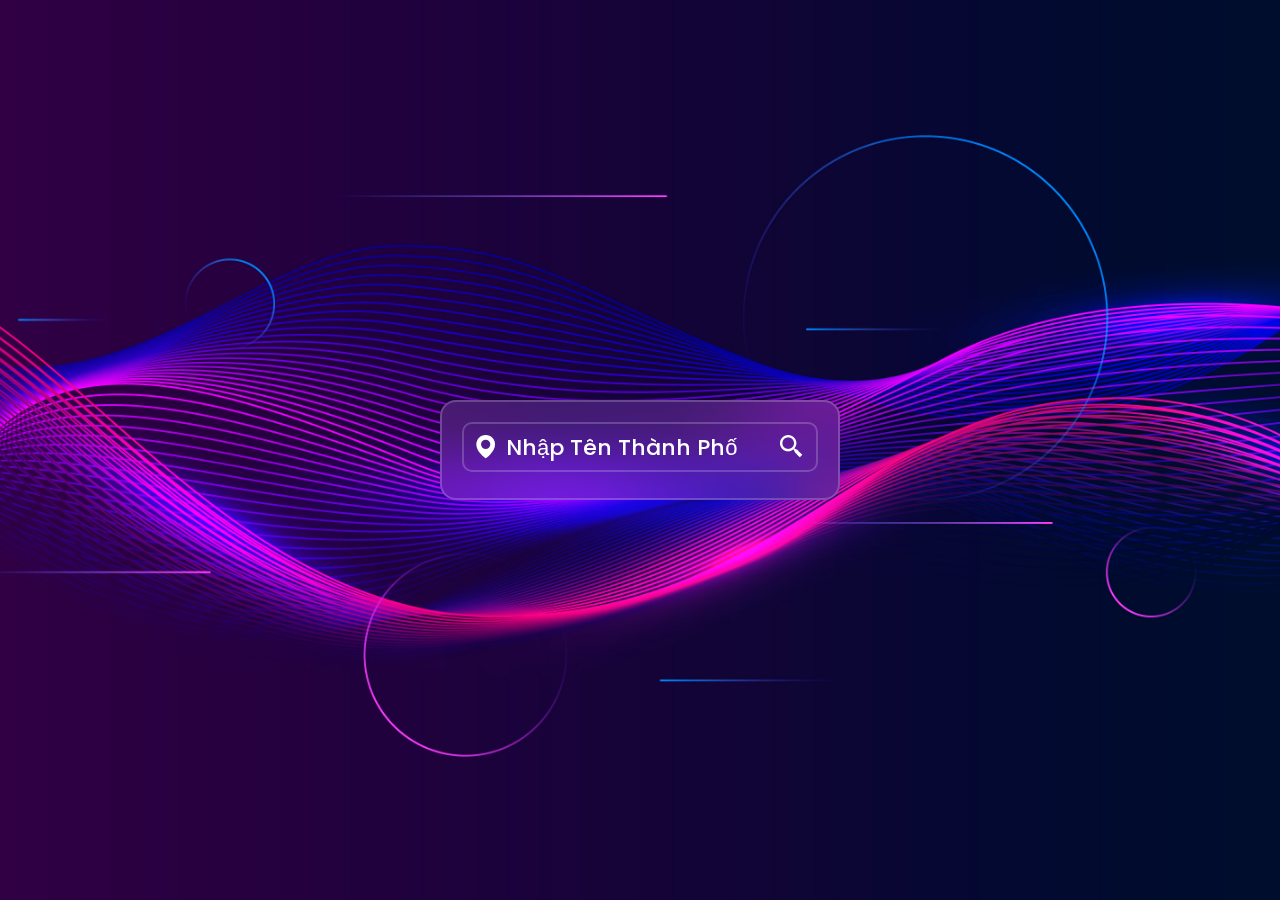
<file: index.html>
<!DOCTYPE html>
<html lang="en">
<head>
    <meta charset="UTF-8">
    <meta http-equiv="X-UA-Compatible" content="IE=edge">
    <meta name="viewport" content="width=device-width, initial-scale=1.0">
    <link href='https://unpkg.com/boxicons@2.1.4/css/boxicons.min.css' rel='stylesheet'>
    <link rel="stylesheet" href="style.css">
    <title>App Thời Tiết phiên bản 2.0</title>
</head>
<body>
    <div class="container">

        <div class="search-box">
            <i class='bx bxs-map'></i>
            <input type="text" placeholder="Nhập tên thành phố">
            <button class="bx bx-search-alt-2"></button>
        </div>

        <p class="city-hide">city hide</p>

        <div class="weather-box">
            <div class="box">
                <div class="info-weather">
                    <div class="weather">
                        <img src="images/cloud.png">
                        <p class="nhietdo">0<span>&deg;C</span></p>
                        <p class="mieuta">Broken Clouds</p>
                    </div>
                </div>
            </div>
        </div>

        <div class="weather-deatils">

            <div class="humidity">
                <i class="bx bx-water"></i>
                <div class="text">
                    <div class="info-humidity">
                        <span>0%</span>
                    </div>
                    <p>Độ ẩm</p>
                </div>
            </div>

            <div class="wind">
                <i class="bx bx-wind"></i>
               <div class="text">
                   <div class="info-wind">
                       <span>0km/h</span>
                   </div>
                   <p>Tốc độ gió</p>
               </div>
           </div>

        </div>

        <div class="not-found">
            <div class="box">
                <img src="images/404.png">
                <p>Sặc lỗi rồi cậu</p>
            </div>
        </div>
    </div>

    <script src="script.js"></script>
</body>
</html>
</file>
<file: style.css>
@import url("https://fonts.googleapis.com/css?family=poppins:wght@300;400;500;600;700;800;900&display=swap");

* {
  margin: 0;
  padding: 0;
  box-sizing: border-box;
  font-family: "Poppins", sans-serif;
   /* font sans-serif được dùng nhiều trong web */
}

body {
    display: flex;
    justify-content: center;
    align-items: center;
    min-height: 100vh;
    /* Giúp căn giữa nội dung theo chiều dọc.
    Nên dùng min-height: 100vh; khi thiết kế bố cục web để tránh nội dung bị cắt! */
    background: url("images/background.jpg");
    background-size: cover; /* Ảnh sẽ được hiển thị đầy đủ */
    background-position: center; /* Ảnh sẽ được hiển thị ở giữa */
    overflow: hidden; 
}
.container {
    position: relative;
    width: 400px;
    height: 100px;
    background: rgba(255, 255, 255, .1); 
    /* Màu nền có độ trong suốt */
    backdrop-filter: blur(30px);
    /* Làm mờ nền */
    border: 2px solid rgba(255, 255, 255, .2);
    border-radius: 16px;
    padding: 20px;
    color: white;
    transition: height .6s ease; 
    /* Hiệu ứng chuyển động */
}

.search-box {
    position: relative;
    width: 100%;
    height: 50px;
    display: flex;
    align-items: center;
    border-radius: 10px;
}

.search-box i {
    position: absolute;
    left: 10px;
    font-size: 28px;
}

.search-box input {
    position: absolute;
    width: 100%;
    height: 100%;
    background: transparent;
    border: 2px solid rgba(255, 255, 255, .2);
    outline: none;
    border-radius: 10px;
    font-size: 22px;
    color: #fff;
    font-weight: 500; /* Độ đậm của font */
    text-transform: uppercase;
    padding: 0 40px 0 42px;
}

.search-box input::placeholder {
    color: #fff;
    text-transform: capitalize; 
    /* Chuyển chữ cái đầu tiên của từ thành chữ in hoa */
}

.search-box button {
    position: absolute;
    right: 0;
    width: 40px;
    height: 100%;
    background: transparent;
    border: none;
    outline: none;
    font-size: 28px;
    color: white;
    padding: 0 40px 0 5px;
}

.weather-box {
    text-align: center;
    margin: 40px 0;
}

.weather-box, .weather-deatils, .not-found {
    overflow: hidden;
    /* Ẩn nội dung vượt ra ngoài khung */
    visibility: hidden;
}

.weather-box.active, .weather-deatils.active, .not-found.active {
    visibility: visible;
}

.weather-box .box, .not-found .box {
    transform: translateY(-100%); 
    /* Di chuyển lên trên */
}

.weather-box.active .box, 
.not-found.active .box {
    transform: translateY(0%); 
    /* Di chuyển xuống dưới */
    transition: transform 1s ease;
    /* Hiệu ứng chuyển động */
    transition-delay: .6s;
    /* Độ trễ của hiệu ứng */
}

.weather-box .box .info-weather {
    transform: translateY(-120%);
}

.container.active .weather-box .box .info-weather,
.container.active .weather-deatils .humidity .info-humidity,
.container.active .weather-deatils .wind .info-wind {
    transform: translateY(0%);
    transition: transform 1s ease;
}

.weather img {
    width: 60%;
}

.weather-box .nhietdo {
    position: relative;
    font-size: 64px;
    line-height: 1;
    font-weight: 700;
    margin: 20px 0 6px -30px;
}
.weather-box .nhietdo span {
    position: absolute;
    font-size: 24px;
    margin-left: 4px;
}

.weather-box .mieuta {
    font-size: 24px;
    font-weight: 500;
    text-transform: capitalize;
}

.weather-deatils {
    position: absolute;
    bottom: 40px;
    left: 0;
    width: 100%;
    padding: 0 20px;
    display: flex;
}

.weather-deatils .humidity,
.weather-deatils .wind {
    display: flex;
    align-items: center;
    width: 50%;
    transform: translateY(-100%);
}

.weather-deatils.active .humidity,
.weather-deatils.active .wind {
    transform: translateY(0);
    transition: transform 1s ease;
    transition-delay: 1.2s;
}

.weather-deatils .humidity .info-humidity,
.weather-deatils .wind .info-wind {
    transform: translateY(-100%);
    overflow: hidden;
}

.weather-deatils .humidity {
    padding-left: 20px;
    justify-content: flex-start;
}

.weather-deatils .wind {
    padding-right: 20px;
    justify-content: flex-end;
}

.weather-deatils i {
    font-size: 56px;
    margin-right: 10px;
}

.weather-deatils span {
    font-size: 22px;
    font-weight: 500;
    display: inline-block;
}

.weather-deatils p {
    font-size: 14px;
    font-weight: 500;
    margin-top: 5px;
}

.not-found {
    position: absolute;
    top: 0;
    left: 0;
    margin-top: 100px;
    text-align: center;
}

.not-found img {
    width: 65%;
}

.not-found p {
    font-size: 22px;
    font-weight: 500;
    margin-top: 12px;
}

.city-hide {
    display: none;
}

#clone-weather,
#clone-humidity,
#clone-wind {
    position: absolute;
    transform: translateY(-100%);
}

#clone-weather .weather {
    transform: translateY(120%);
    transition: transform 1s ease, ocpaity 0s;
    transition-delay: 0s, 2s;
}

.weather-box:not(.active) #clone-weather .weather {
    opacity: 0;
    transition-delay: 0s;
}

.active-clone #clone-weather .weather {
    transform: translateY(0);
}

#clone-humidity span,
#clone-wind span {
    transform: translateY(100%);
    /* Di chuyển xuống dưới */
    transition: transform 1s ease;
    /* Hiệu ứng chuyển động */
}

.active-clone #clone-humidity span,
.active-clone #clone-wind span {
    transform: translateY(0);
    /* Di chuyển xuống dưới */
}
</file>
